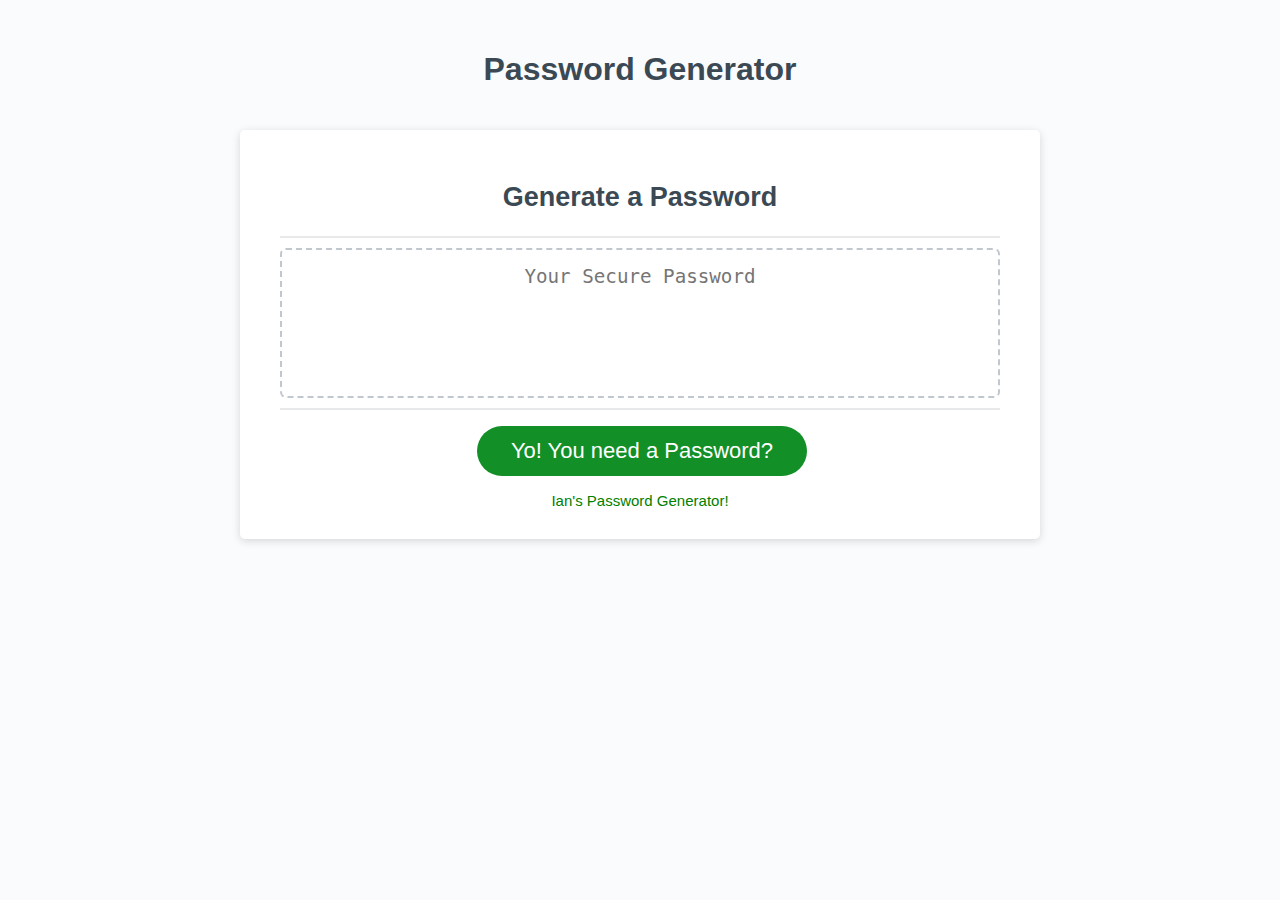
<file: index.html>
<!DOCTYPE html>
<html lang="en">

  <head>
    <meta charset="UTF-8" />
    <meta name="viewport" content="width=device-width, initial-scale=1.0" />
    <meta http-equiv="X-UA-Compatible" content="ie=edge" />
    <title>Password Generator</title>
    <link rel="stylesheet" href="./Develop/style.css" />
  </head>
  
  <body>

    <div class="wrapper">
      <header>
        <h1>Password Generator</h1>
      </header>
      <div class="card">
        <div class="card-header">
          <h2 id="gen-pass">Generate a Password</h2>
        </div>
        <div class="card-body">
          <textarea
            readonly
            id="password"
            placeholder="Your Secure Password"
            aria-label="Generated Password"
          ></textarea>
        </div>
        <div class="card-footer">
          <button id="generate" class="btn">Yo! You need a Password?</button>
        </div>
        <div class="copy-footer">
          Ian's Password Generator!
        </div>
      </div>
    </div>
    <script src="./Develop/script.js"></script>

  </body>

</html>
</file>
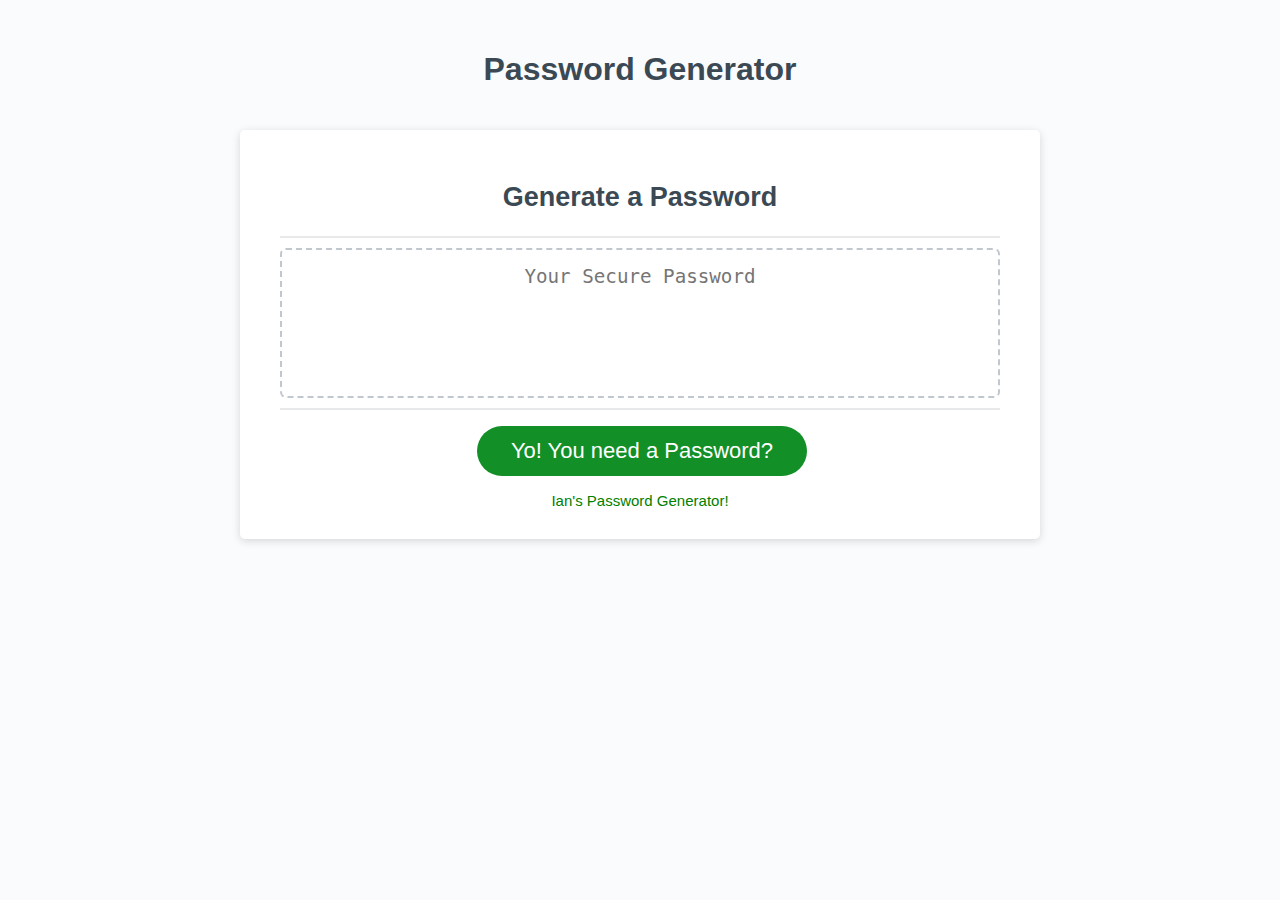
<file: Develop/index.html>
<!DOCTYPE html>
<html lang="en">

  <head>
    <meta charset="UTF-8" />
    <meta name="viewport" content="width=device-width, initial-scale=1.0" />
    <meta http-equiv="X-UA-Compatible" content="ie=edge" />
    <title>Password Generator</title>
    <link rel="stylesheet" href="style.css" />
  </head>
  
  <body>

    <div class="wrapper">
      <header>
        <h1>Password Generator</h1>
      </header>
      <div class="card">
        <div class="card-header">
          <h2 id="gen-pass">Generate a Password</h2>
        </div>
        <div class="card-body">
          <textarea
            readonly
            id="password"
            placeholder="Your Secure Password"
            aria-label="Generated Password"
          ></textarea>
        </div>
        <div class="card-footer">
          <button id="generate" class="btn">Yo! You need a Password?</button>
        </div>
        <div class="copy-footer">
          Ian's Password Generator!
        </div>
      </div>
    </div>
    <script src="script.js"></script>

  </body>

</html>
</file>
<file: Develop/style.css>
*,
*::before,
*::after {
  box-sizing: border-box;
}

html,
body,
.wrapper {
  height: 100%;
  margin: 0;
  padding: 0;
}

body {
  font-family: sans-serif;
  background-color: #f9fbfd;
}

.wrapper {
  padding-top: 30px;
  padding-left: 20px;
  padding-right: 20px;
}

header {
  text-align: center;
  padding: 20px;
  padding-top: 0px;
  color: hsl(206, 17%, 28%);
}

.copy-footer{
text-align: center;
font-size: 15px;
color: green
}

#gen-pass{
  text-align: center;
}

.card {
  background-color: hsl(0, 0%, 100%);
  border-radius: 5px;
  border-width: 1px;
  box-shadow: rgba(0, 0, 0, 0.15) 0px 2px 8px 0px;
  color: hsl(206, 17%, 28%);
  font-size: 18px;
  margin: 0 auto;
  max-width: 800px;
  padding: 30px 40px;
}

.card-header::after {
  content: " ";
  display: block;
  width: 100%;
  background: #e7e9eb;
  height: 2px;
}

.card-body {
  min-height: 100px;
}

.card-footer {
  text-align: center;
}

.card-footer::before {
  content: " ";
  display: block;
  width: 100%;
  background: #e7e9eb;
  height: 2px;
}

.card-footer::after {
  content: " ";
  display: block;
  clear: both;
}

.btn {
  border: none;
  background-color: rgb(18, 143, 39);
  border-radius: 25px;
  box-shadow: rgba(0, 0, 0, 0.1) 0px 1px 6px 0px rgba(0, 0, 0, 0.2) 0px 1px 1px
    0px;
  color: hsl(0, 0%, 100%);
  display: inline-block;
  font-size: 22px;
  line-height: 22px;
  margin: 16px 16px 16px 20px;
  padding: 14px 34px;
  text-align: center;
  cursor: pointer;
}

button[disabled] {
  cursor: default;
  background: #c0c7cf;
}

.float-right {
  float: right;
}

#password {
  -webkit-appearance: none;
  -moz-appearance: none;
  appearance: none;
  border: none;
  display: block;
  width: 100%;
  padding-top: 15px;
  padding-left: 15px;
  padding-right: 15px;
  padding-bottom: 85px;
  font-size: 1.2rem;
  text-align: center;
  margin-top: 10px;
  margin-bottom: 10px;
  border: 2px dashed #c0c7cf;
  border-radius: 6px;
  resize: none;
  overflow: hidden;
}

@media (max-width: 690px) {
  .btn {
    font-size: 1rem;
    margin: 16px 0px 0px 0px;
    padding: 10px 15px;
  }

  #password {
    font-size: 1rem;
  }
}

@media (max-width: 500px) {
  .btn {
    font-size: 0.8rem;
  }
}
</file>
